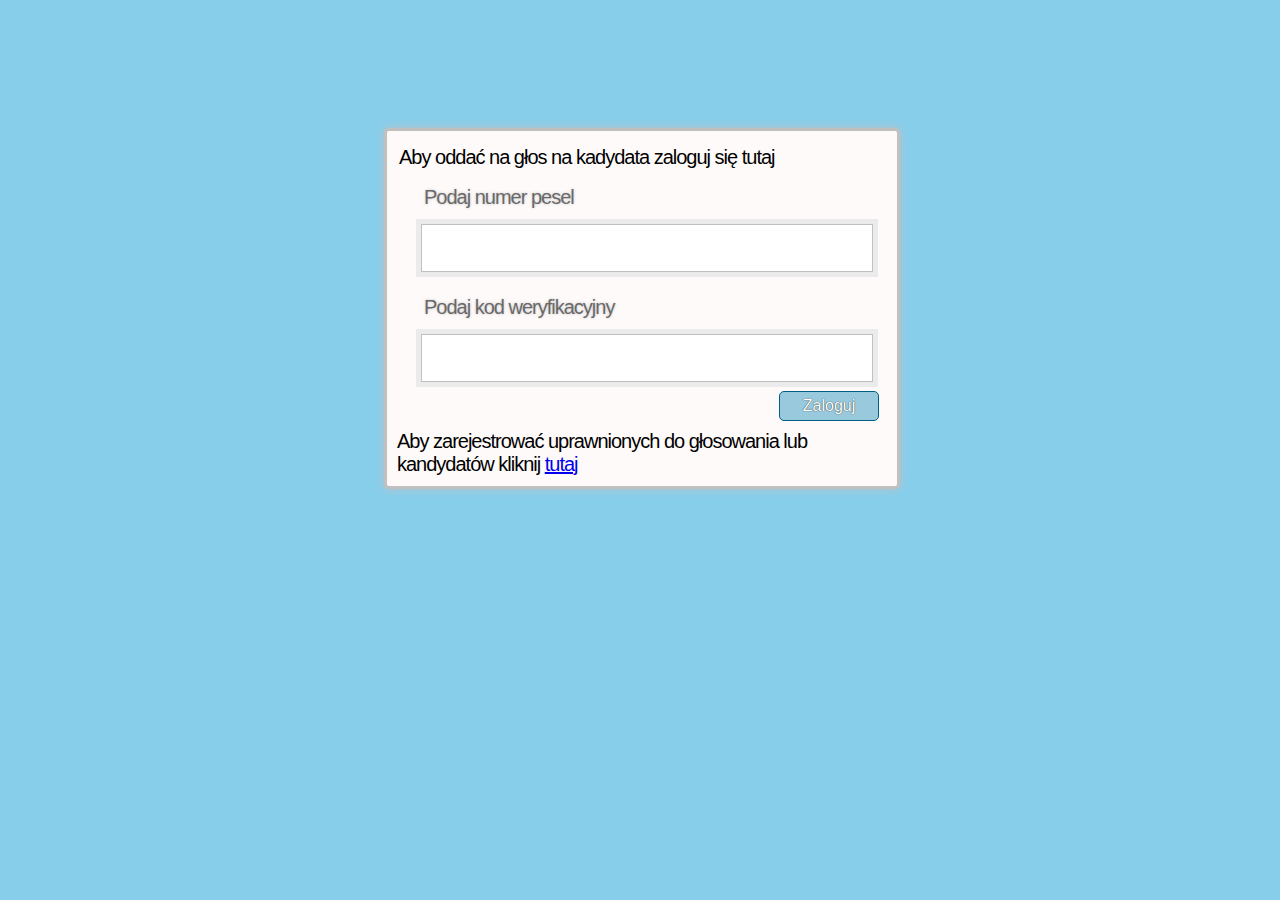
<file: index.html>
<!DOCTYPE HTML>
<html>
	<head>
        <meta http-equiv="Content-Type" content="text/html; charset=utf-8" />
        <link rel="stylesheet" href="css/style_css.css" type="text/css">
        <title>Wybory elektroniczne - logowanie</title>
    </head>
    <body>
		<div id="panel"> 
			<form action="glosowanie/index.html" method="post">
				<legend>Aby oddać na głos na kadydata zaloguj się tutaj</legend>
				<ol>
					<li>
						<label for="pesel">Podaj numer pesel</label>
						<input type="password" name="pesel">
					</li>
					<li>
						<label for="pesel">Podaj kod weryfikacyjny</label>
						<input type="password" name="pesel">
					</li>
					<li>
						<input type="submit" value="Zaloguj">
					</li>
				</ol>
			</form>
			Aby zarejestrować uprawnionych do głosowania lub kandydatów kliknij <a href="rejestracja/index.html">tutaj</a>
		</div>
	</body>
</html>
</file>
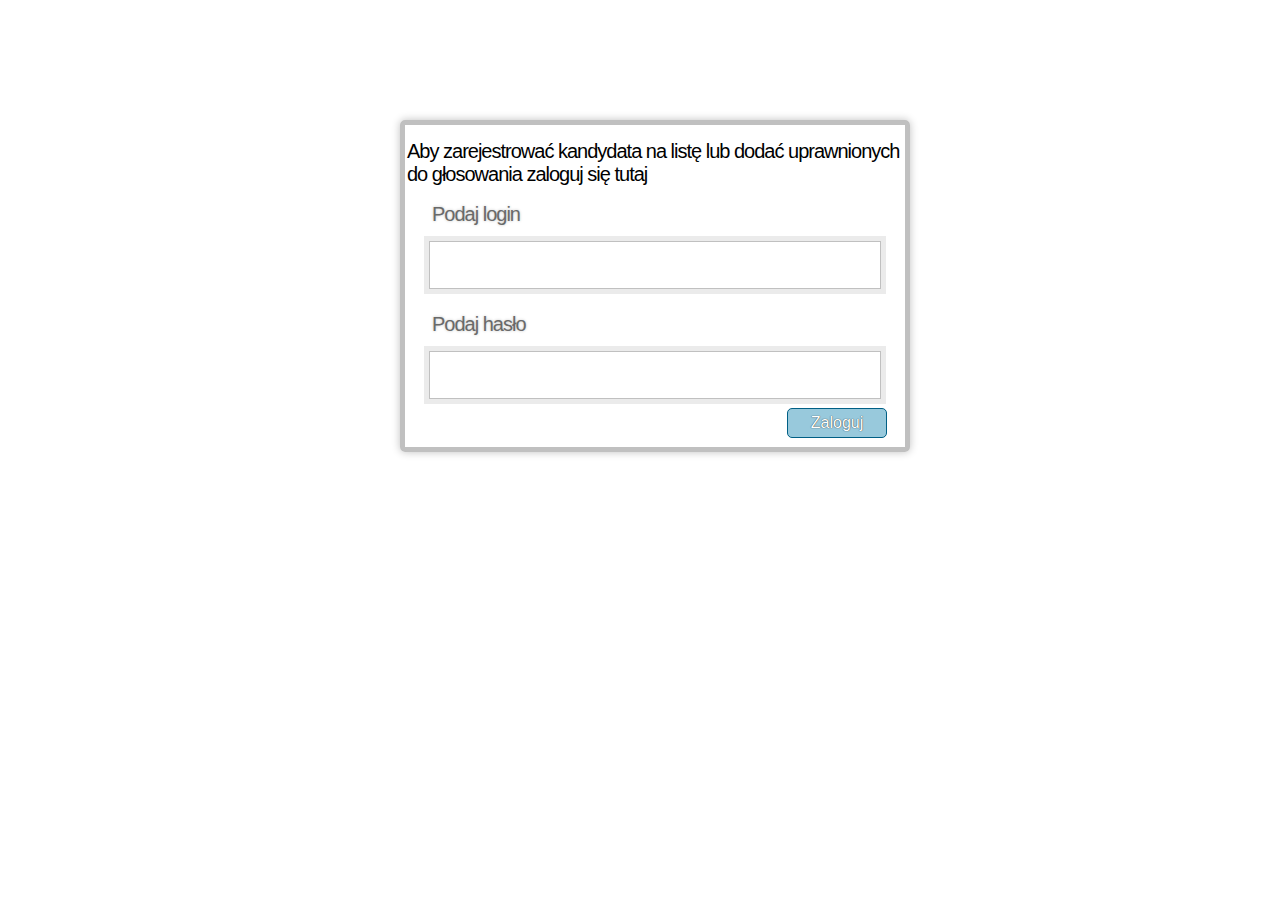
<file: rejestracja/index.html>
<!DOCTYPE HTML>
<html>
	<head>
        <meta http-equiv="Content-Type" content="text/html; charset=utf-8" />
        <link rel="stylesheet" href="../css/style.css" type="text/css">
        <title>Wybory elektroniczne - logowanie</title>
    </head>
    <body>
		<div id="panel"> 
			<form action="rejestracja.html" method="post">
				<legend>Aby zarejestrować kandydata na listę lub dodać uprawnionych do głosowania zaloguj się tutaj</legend>
				<ol>
					<li>
						<label for="login">Podaj login</label>
						<input type="text" name="login">
					</li>
					<li>
						<label for="password">Podaj hasło</label>
						<input type="password" name="password">
					</li>
					<li>
						<input type="submit" value="Zaloguj">
					</li>
				</ol>
			</form>
		</div>
	</body>
</html>
</file>
<file: css/style_css.css>
body{
	margin: 0px auto;
	font-family: san-serif;
	background-color: #87CEEB;
}

section, header, footer{
	border-radius: 10px;
	border: 1px solid #808080;
	background-color: #FFFAFA;
}

header#global{
	position: relative;
	height: 45px;
	width: 57.5%;
	margin-right: 25%;
	margin-left: 25%;
	border-radius: 10px;
	padding: 5px 5px 10px 10px;
	font-size: 22px;
	text-align: left;
}

section#global{
	position: relative;
	float: right;
	margin-top: 10px;
	height: 685px;
	width: 38%;
	margin-right: 16.5%;
	margin-bottom: 10px;
	border-radius: 10px;
	padding: 15px 0px 0px 7px;
	font-size: 18px;
}

section#sidebar{
	position: relative;
	float: left;
	margin-top: 10px;
	width: 18%;
	height: 685px;
	margin-left: 25%;
	margin-bottom: 10px;
	border-radius: 10px;
	padding: 15px 7px 0px 7px;
}

footer#global{
	clear: both;
	position: relative;
	width: 58%;
	border-radius: 10px;
	text-align: center;
	font-family: sans-serif;
	font-size: 16px;
	padding: 5px;
	margin-right: 25%;
	margin-left: 25%;
}

article#current{
	height: 25%;
	border-radius: 10px;
    text-align: center;
	font-size: 18px;
}

article#menu{
	height: 72%;
	border-radius: 10px;
    text-align: center;
	font-size: 30px;
	padding: 10px 0px 5px 0px;
}

#panel{
	margin-top: 10%;
	margin-left: 30%;
	margin-bottom: 25%;
	margin-right: 30%;
	width: 500px;
	padding: 15px 0 10px 10px;
	border: 3px solid silver;
	font: 20px sans-serif;
	letter-spacing: -1px;
    -webkit-box-shadow: 0 0 8px silver;
    -moz-box-shadow: 0 0 8px silver;
    box-shadow: 0 0 8px silver;
	background-color: #FFFAFA;
	border-radius: 10px;
}
form {
    margin: 0;
}
label {
    display: block;
    width: 360px;
    padding: 15px 25px;
    color: #696969;
    font-size: 20px;
    text-shadow: 0 0 3px silver;
}
input[type="text"]{
    display: block;
    width: 440px;
    margin: 0 auto;
    padding: 10px 5px;
    border: 1px solid silver;
    outline: 5px solid #ebebeb;
    font-size: 22px;
}
input[type="password"]{
    display: block;
    width: 440px;
    margin: 0 auto;
    padding: 10px 5px;
    border: 1px solid silver;
    outline: 5px solid #ebebeb;
    font-size: 22px;
}
input[type="submit"] {
    width: 100px;
	font-size: 16px;
    padding: 5px 13px;
    border: 1px solid #005f85;
    color: white;
    text-shadow: 0 0 1px black;
    background: #98c9dc;
    position: relative;
    left: 380px;
}
#panel, input[type="submit"] {
    -webkit-border-radius: 5px;
    -moz-border-radius: 5px;
    border-radius: 5px;
}
ol{
	list-style: none;
	padding: 0;
	margin: 2px;
}

ol li{
	margin: 0 0 9px 0;
	padding: 0;
}

button.btn_menu{
	width: 95%;
	height: 45px;
	text-align: center;
	font-family: sans-serif;
	font-size: 15px;
	padding: 4px;
	margin: 5px 0px 0px 0px;
	border-radius: 15px;
	background-color: #D3D3D3;
}
</file>
<file: css/style.css>
body{
	width: 1200px;
	margin: 15px auto;
	font-family: san-serif;
	font-size: 18px;
}

header#global{
	background-color: green;
	height: 50px;
	width: 1200px;
}

section#global{
	float: right;
	background-color: yellow;
	height: 900px;
	width: 900px;
}

header#title{
	background-color: aqua;
}

section#sidebar{
	float: top, left;
	height: 900px;
	
}

footer#global{
	float: top;
	background-color: green;
	width: 1200px;
	height: 30px;
}

article#current{
	background-color: red;
	width: 300px;
	height: 175px;
}

article#menu{
	background-color: blue;
	width: 300px;
	height: 725px;
}

#panel{
	margin-top: 10%;
	margin-left: 30%;
	margin-bottom: 25%;
	margin-right: 30%;
	width: 500px;
	padding: 15px 0 0;
	border: 5px solid silver;
	font: 20px sans-serif;
	letter-spacing: -1px; 
    -webkit-box-shadow: 0 0 8px silver;  
    -moz-box-shadow: 0 0 8px silver;  
    box-shadow: 0 0 8px silver;
}
form { 
    margin: 0; 
}
label { 
    display: block; 
    width: 360px; 
    padding: 15px 25px; 
    color: #696969; 
    font-size: 20px; 
    text-shadow: 0 0 3px silver; 
}
input[type="text"]{ 
    display: block; 
    width: 440px;  
    margin: 0 auto; 
    padding: 10px 5px; 
    border: 1px solid silver; 
    outline: 5px solid #ebebeb; 
    font-size: 22px; 
} 
input[type="password"]{ 
    display: block; 
    width: 440px;  
    margin: 0 auto; 
    padding: 10px 5px; 
    border: 1px solid silver; 
    outline: 5px solid #ebebeb; 
    font-size: 22px; 
} 
input[type="submit"] { 
    width: 100px; 
	font-size: 16px;
    padding: 5px 13px; 
    border: 1px solid #005f85; 
    color: white; 
    text-shadow: 0 0 1px black; 
    background: #98c9dc; 
    position: relative; 
    left: 380px; 
}
#panel, input[type="submit"] { 
    -webkit-border-radius: 5px;  
    -moz-border-radius: 5px;  
    border-radius: 5px;  
}
ol{
	list-style: none;
	padding: 0;
	margin: 2px;
}

ol li{
	margin: 0 0 9px 0;
	padding: 0;
}
</file>
